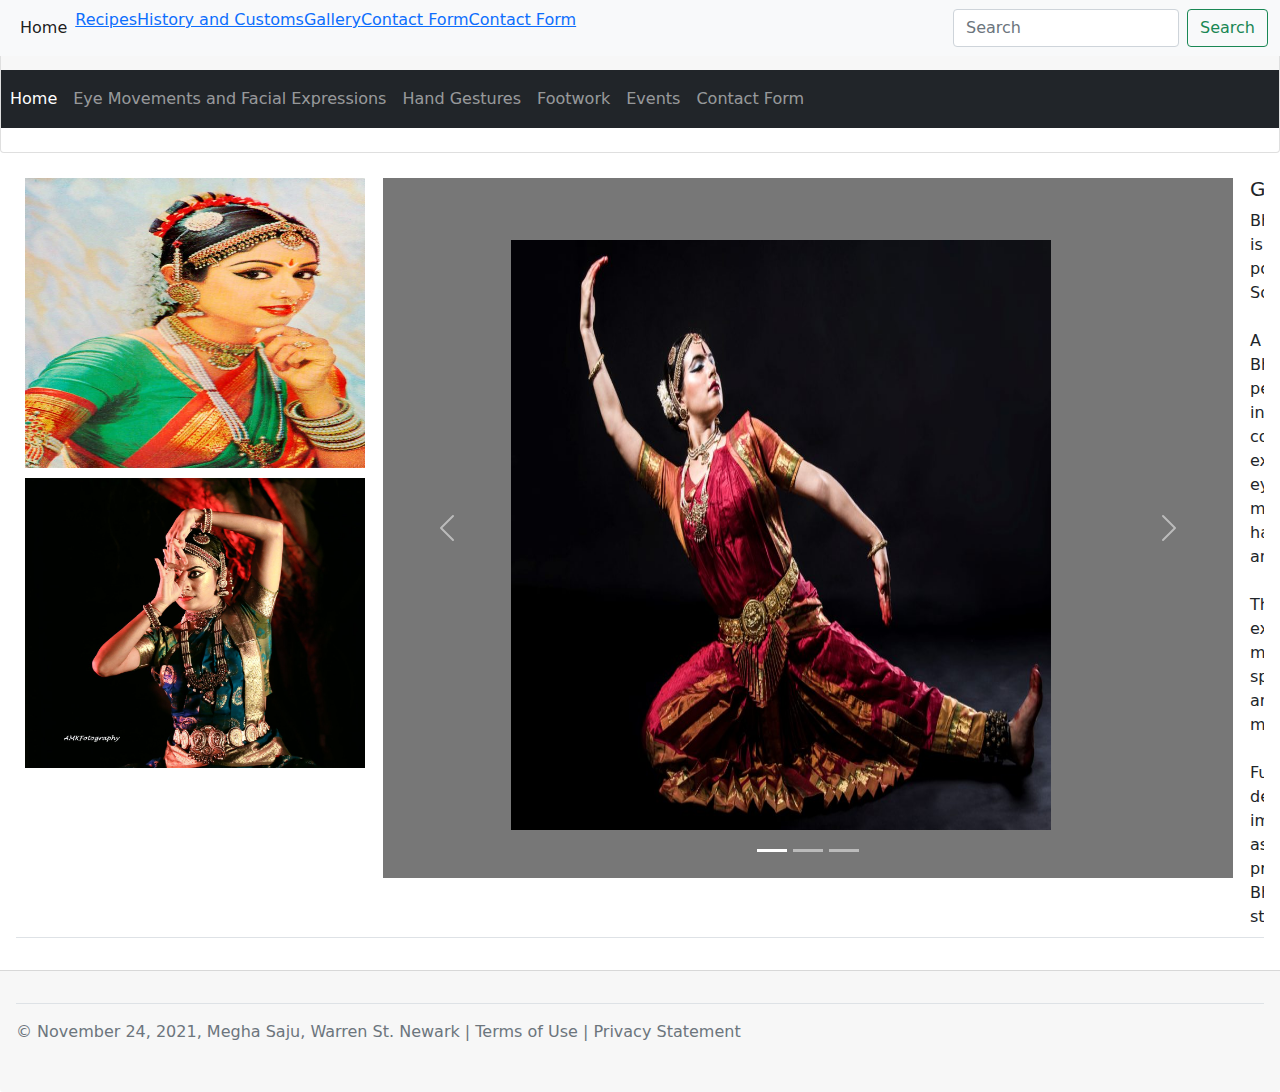
<file: Final_Project/index.html>
<!DOCTYPE html>
<html lang="en" xmlns:flex-basis="http://www.w3.org/1999/xhtml">
<head>
    <meta charset="UTF-8">
    <title>Bharatanatyam Indian Classical Dance</title>
    <link rel="stylesheet" href="css/bootstrap.css">
    <script src="js/bootstrap.min.js"></script>
 </head>
<body>
<div class="card text-center position-relative" align="top">
    <div class="card-header align-content-xxl-stretch">
        <H1>Bharatanatyam Indian Classical Dance</H1>
    </div>
    <div class="card-subtitle" >
        <nav class="navbar navbar-expand-md navbar-dark bg-dark mb-4">
            <div class="collapse navbar-collapse" id="navbarCollapse">
                <table class="align-content-lg-stretch" ><tr><td>
                <ul class="navbar-nav me-auto mb-2 mb-md-0">
                    <li class="nav-item">
                        <a class="nav-link active" aria-current="page" href="index.html">Home</a>
                    </li>
                    <li class="nav-item">
                        <a class="nav-link" href="EyeMovementsFacialExpressions.html">Eye Movements and Facial Expressions</a>
                    </li>
                    <li class="nav-item">
                        <a class="nav-link" href="HandGestures.html">Hand Gestures</a>
                    </li>
                    <li class="nav-item">
                        <a class="nav-link" href="FootWork.html">Footwork</a>
                    </li>
                    <li class="nav-item">
                        <a class="nav-link" href="Events.html">Events</a>
                    </li>
                    <li class="nav-item">
                        <a class="nav-link" href="ContactForm.html">Contact Form</a>
                    </li>
                </ul>
                </td></tr>  </table>
            </div>
        </nav>

        <nav class="navbar fixed-top navbar-expand-lg navbar-light bg-light">
            <div class="container-fluid">
                <button class="navbar-toggler" type="button" data-bs-toggle="collapse" data-bs-target="#navbarToggler"
                        aria-controls="navbarToggler" aria-expanded="false" aria-label="Toggle navigation">
                    <span class="navbar-toggler-icon"></span>
                </button>
                    <ul class="navbar-nav me-auto mb-2 mb-lg-0" >
                        <li class="nav-item">
                            <a class="nav-link active" aria-current="page" href="index.html">Home</a>
                        </li>
                        <li class="nav-item">
                            <a href="EyeMovementsFacialExpressions.html">Recipes</a>
                        </li>
                        <li class="nav-item">
                            <a href="HandGestures.html">History and Customs</a>
                        </li>
                        <li class="nav-item">
                            <a href="FootWork.html">Gallery</a>
                        </li>
                        <li class="nav-item">
                            <a href="Events.html">Contact Form</a>
                        </li>
                        <li class="nav-item">
                            <a href="ContactForm.html">Contact Form</a>
                        </li>
                    </ul>
                    <form class="d-flex">
                        <input class="form-control me-2" type="search" placeholder="Search" aria-label="Search">
                        <button class="btn btn-outline-success" type="submit">Search</button>
                    </form>
                </div>
            </div>
        </nav>
    </div>
    <div class="card-body">
        <div  class="table-responsive">
            <table class="table text-center">
           <tr>
               <td colspan="1"><table>
                   <tr><td><img class="mb-2" src="images/homepageface.jpg" alt="expressive face" width="340" height="290"></td></tr>

                   <tr><td><img class="mb-2" src="images/homepageface2.jpg" alt="expressive face" width="340" height="290"></td></tr>

               </table></td>
               <td>
                   <table><tr><td>
                       <div id="myCarousel" class="carousel slide" data-bs-ride="carousel">
                           <div class="carousel-indicators">
                               <button type="button" data-bs-target="#myCarousel" data-bs-slide-to="0" class="active" aria-current="true" aria-label="Slide 1"></button>
                               <button type="button" data-bs-target="#myCarousel" data-bs-slide-to="1" aria-label="Slide 2"></button>
                               <button type="button" data-bs-target="#myCarousel" data-bs-slide-to="2" aria-label="Slide 3"></button>
                           </div>
                           <div class="carousel-inner">
                               <div class="carousel-item active">
                                   <svg class="bd-placeholder-img" width="850px" height="700px" xmlns="http://www.w3.org/2000/svg" aria-hidden="true" preserveAspectRatio="xMidYMid slice" focusable="false"><rect width="100%" height="100%" fill="#777"/></svg>

                                   <div class="container">
                                       <div class="carousel-caption text-start">
                                           <img class="mb-2" src="images/carousel1.jpg" alt="expressive face" width="540" height="590">
                                       </div>
                                   </div>
                               </div>
                               <div class="carousel-item">
                                   <svg class="bd-placeholder-img" width="850px" height="700px" xmlns="http://www.w3.org/2000/svg" aria-hidden="true" preserveAspectRatio="xMidYMid slice" focusable="false"><rect width="100%" height="100%" fill="#777"/></svg>

                                   <div class="container">
                                       <div class="carousel-caption">
                                           <img class="mb-2" src="images/carousel2.jpg" alt="expressive face" width="540" height="590">
                                       </div>
                                   </div>
                               </div>
                               <div class="carousel-item">
                                   <svg class="bd-placeholder-img" width="850px" height="700px" xmlns="http://www.w3.org/2000/svg" aria-hidden="true" preserveAspectRatio="xMidYMid slice" focusable="false"><rect width="100%" height="100%" fill="#777"/></svg>

                                   <div class="container">
                                       <div class="carousel-caption text-end">
                                           <img class="mb-2" src="images/carousel3.jpg" alt="expressive face" width="540" height="590">
                                       </div>
                                   </div>
                               </div>
                           </div>
                           <button class="carousel-control-prev" type="button" data-bs-target="#myCarousel" data-bs-slide="prev">
                               <span class="carousel-control-prev-icon" aria-hidden="true"></span>
                               <span class="visually-hidden">Previous</span>
                           </button>
                           <button class="carousel-control-next" type="button" data-bs-target="#myCarousel" data-bs-slide="next">
                               <span class="carousel-control-next-icon" aria-hidden="true"></span>
                               <span class="visually-hidden">Next</span>
                           </button>
                       </div>

               </td></tr></table>
               </td>

               <td colspan="1" rowspan="2" align="left">
                   <H5>General Info</H5>
                   <p2>Bharatanatyam is a dance form popular in South India.<br/> </p2> <br/>
                   <p2>A Bharatanatyam performance includes a combination of expressions, <br/>eye movements, hand gestures, and footwork.<br/>
                   </p2><br/>
                   <p2>The site will explain the meaning of specific dances and specific movements. <br/></br>Further, it will detail the important aspects of proper Bharatanatyam steps.<br/></p2>
               </td>
           </tr>
       </table>
     </div>
    </div>
    <div class="card-footer text-muted">
        <footer class="d-flex flex-wrap justify-content-between align-items-center py-3 my-4 border-top">
            <div class="col-md-12 d-flex align-items-center">
                <span class="text-muted" align="center">&copy; November 24, 2021, Megha Saju, Warren St. Newark | Terms of Use | Privacy Statement </span>
            </div>

         </footer>
    </div>
</div>
</body>
</html>
</file>
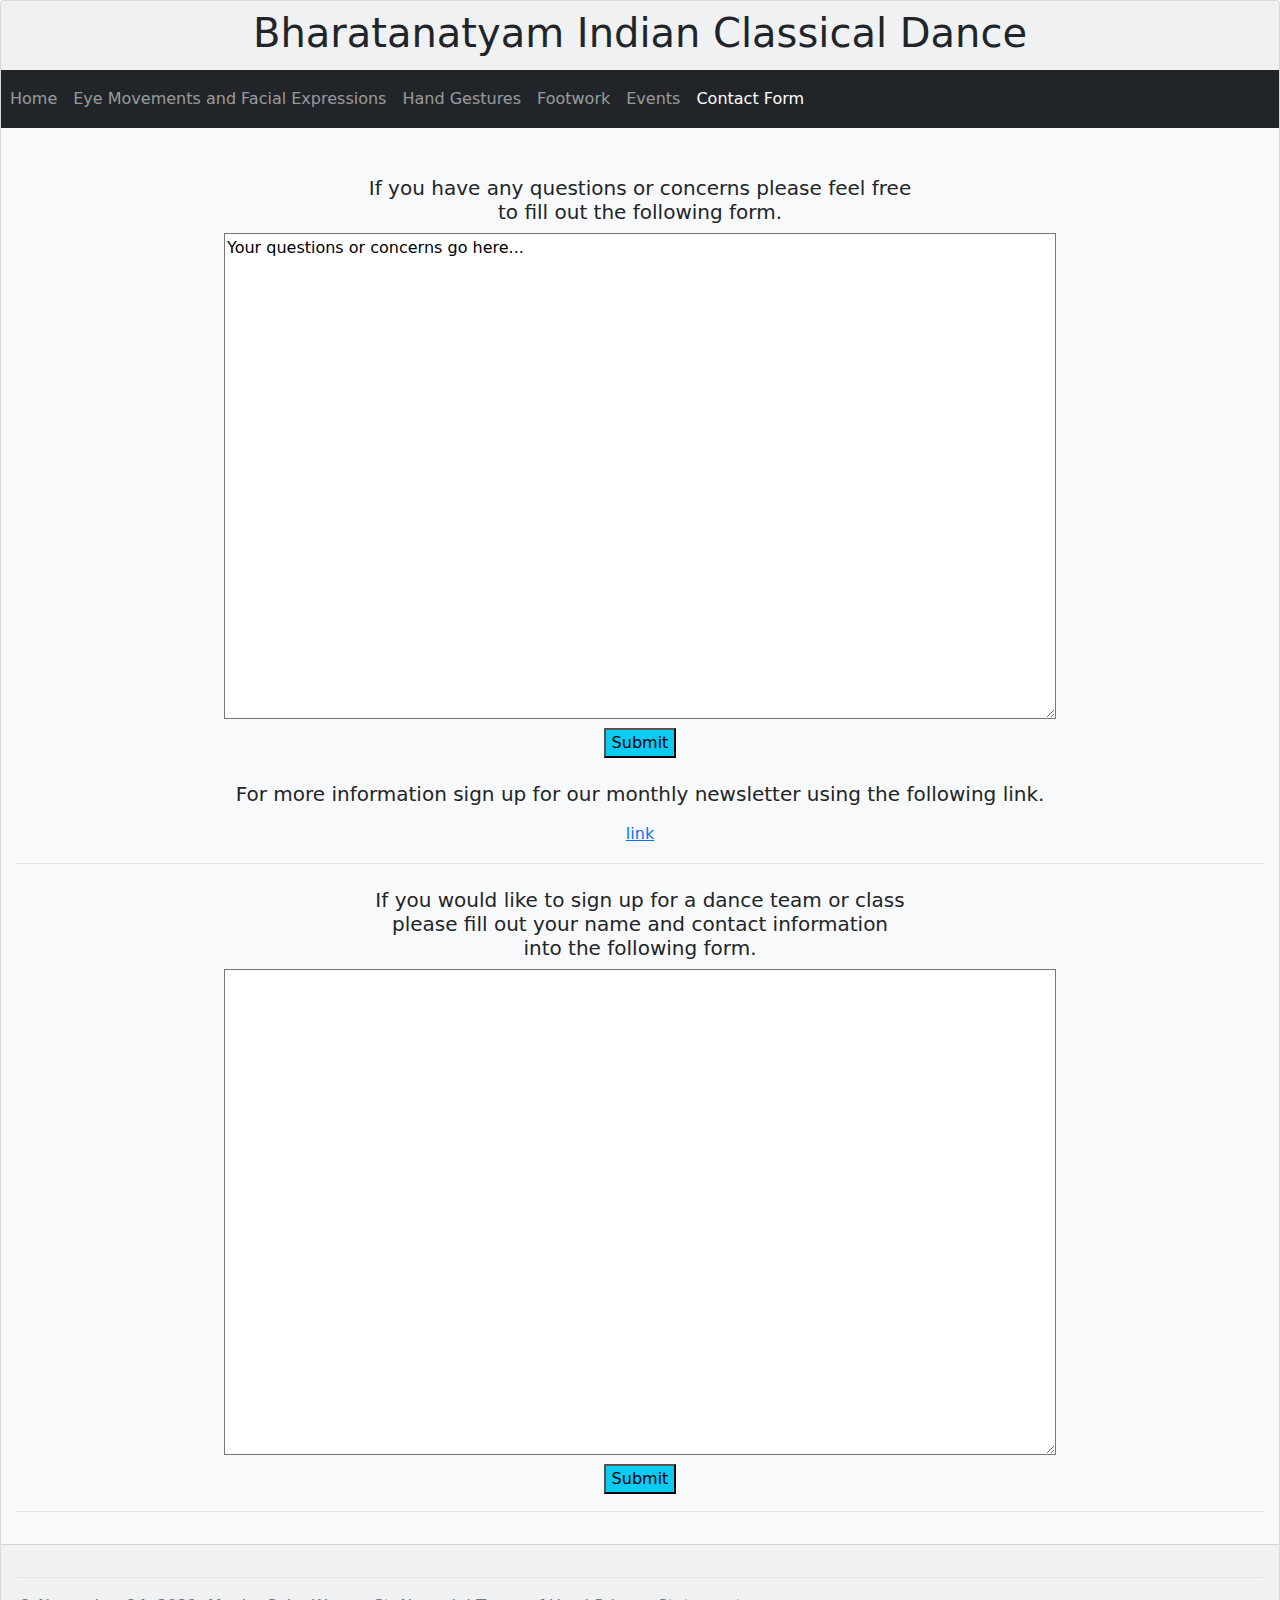
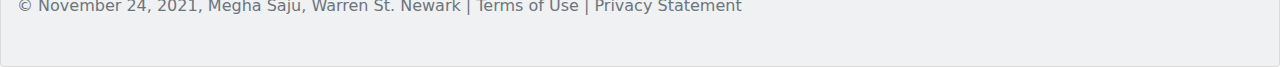
<file: Final_Project/ContactForm.html>
<!DOCTYPE html>
<html lang="en">
<head>
    <meta charset="UTF-8">
    <title>Eye Movements and Facial Expressions</title>
    <link rel="stylesheet" href="css/bootstrap.css">
    <script src="js/bootstrap.min.js"></script>
    <style>    </style>
</head>
<body>
<div class="card text-center position-relative bg-light" >
    <div class="card-header align-content-xxl-stretch">
        <H1>Bharatanatyam Indian Classical Dance</H1>
    </div>
    <div class="card-subtitle" >
        <nav class="navbar navbar-expand-md navbar-dark bg-dark mb-4">
            <div class="collapse navbar-collapse" id="navbarCollapse">
                <table class="align-content-lg-stretch" ><tr><td>
                    <ul class="navbar-nav me-auto mb-2 mb-md-0">
                        <li class="nav-item">
                            <a class="nav-link" href="index.html">Home</a>
                        </li>
                        <li class="nav-item">
                            <a class="nav-link" aria-current="page" href="EyeMovementsFacialExpressions.html">Eye Movements and Facial Expressions</a>
                        </li>
                        <li class="nav-item">
                            <a class="nav-link" href="HandGestures.html">Hand Gestures</a>
                        </li>
                        <li class="nav-item">
                            <a class="nav-link" href="FootWork.html">Footwork</a>
                        </li>
                        <li class="nav-item">
                            <a class="nav-link" href="Events.html">Events</a>
                        </li>
                        <li class="nav-item">
                            <a class="nav-link active" href="ContactForm.html">Contact Form</a>
                        </li>
                    </ul>
                </td></tr>  </table>
            </div>
        </nav>
    </div>
    <div class="card-body">
        <div  class="table-responsive">
            <table class="table text-center" >
                <tr>
                    <td align="center"> <H5>If you have any questions or concerns please feel free <br/>to fill out the following form.</H5>
                        <form action="contactSubmitted.html">
                        <table><tr><td>

                        <textarea cols="100" rows="20" class="border-1">Your questions or concerns go here...</textarea>
                            <br/>
                        </td> </tr><tr align="center"><td>
                        <input type="submit" alt="Submit" class="bg-info">
                        </form> <H5><br/>For more information sign up for our monthly newsletter using the following link.</H5>
                        <a class="nav-link" href="#"><u>link</u></a>
                        </td></tr>
                       </table>
                    </td>

                </tr>
            </table>

            <table class="table text-center" >
                <tr>
                    <td align="center"> <H5>If you would like to sign up for a dance team or class<br/>please fill out your name and contact information
                        <br/>into
                        the following form.</H5>
                        <form action="contactSubmitted.html">
                            <table><tr><td>

                                <textarea cols="100" rows="20" class="border-1"></textarea>
                                <br/>
                            </td> </tr><tr align="center"><td>
                                <input type="submit" alt="Submit" class="bg-info">
                        </form> <H5></H5>

                    </td></tr>
            </table>
            </td>

            </tr>
            </table>
        </div>
    </div>
    <div class="card-footer text-muted">
        <footer class="d-flex flex-wrap justify-content-between align-items-center py-3 my-4 border-top">
            <div class="col-md-12 d-flex align-items-center">
                <span class="text-muted">&copy; November 24, 2021, Megha Saju, Warren St. Newark | Terms of Use | Privacy Statement </span>
            </div>

        </footer>
    </div>
</div>
</body>
</html>
</file>
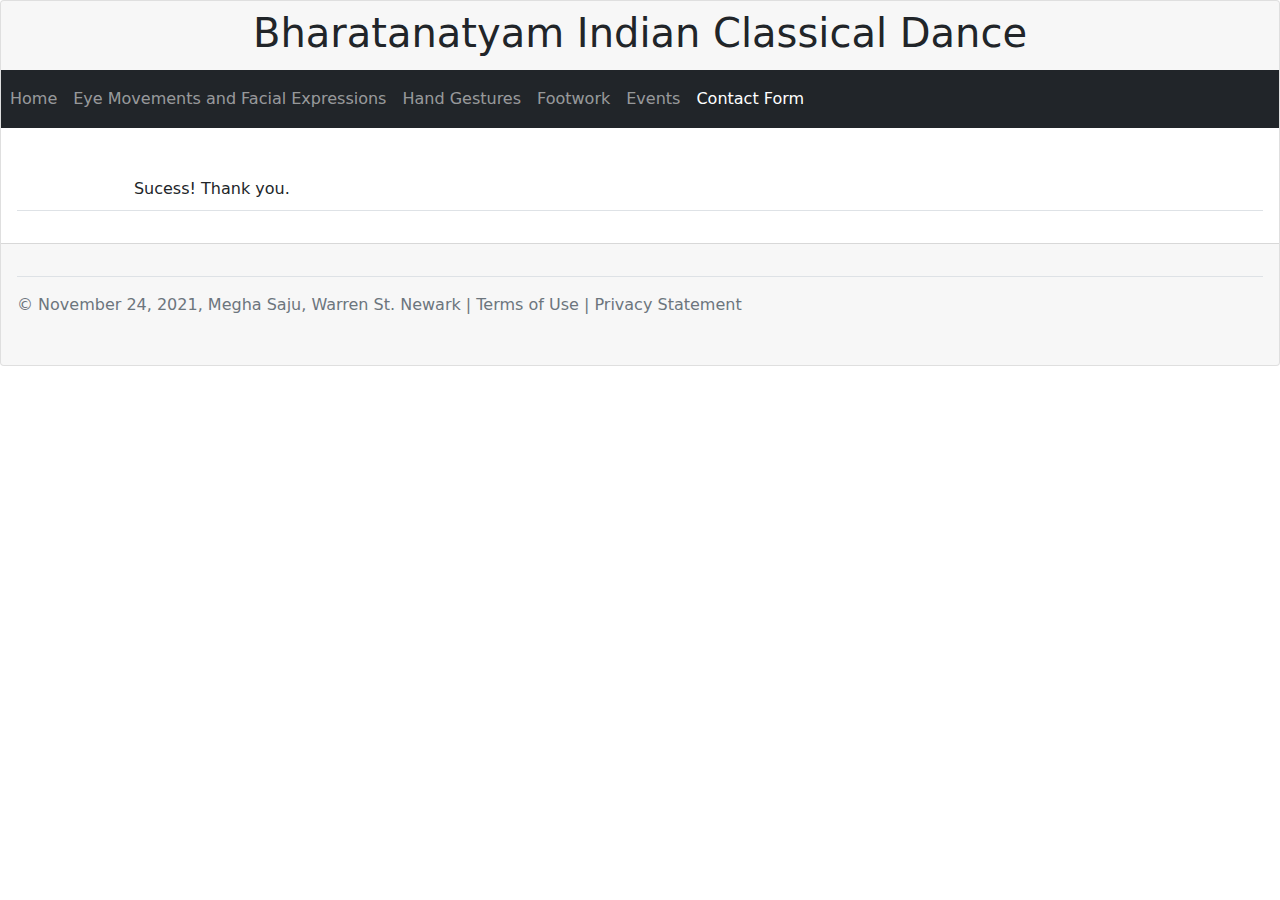
<file: Final_Project/contactSubmitted.html>
<!DOCTYPE html>
<html lang="en">
<head>
    <meta charset="UTF-8">
    <title>Eye Movements and Facial Expressions</title>
    <link rel="stylesheet" href="css/bootstrap.css">
    <script src="js/bootstrap.min.js"></script>
    <style>    </style>
</head>
<body>
<div class="card text-center position-relative" >
    <div class="card-header align-content-xxl-stretch">
        <H1>Bharatanatyam Indian Classical Dance</H1>
    </div>
    <div class="card-subtitle" >
        <nav class="navbar navbar-expand-md navbar-dark bg-dark mb-4">
            <div class="collapse navbar-collapse" id="navbarCollapse">
                <table class="align-content-lg-stretch" ><tr><td>
                    <ul class="navbar-nav me-auto mb-2 mb-md-0">
                        <li class="nav-item">
                            <a class="nav-link" href="index.html">Home</a>
                        </li>
                        <li class="nav-item">
                            <a class="nav-link" aria-current="page" href="#">Eye Movements and Facial Expressions</a>
                        </li>
                        <li class="nav-item">
                            <a class="nav-link" href="HandGestures.html">Hand Gestures</a>
                        </li>
                        <li class="nav-item">
                            <a class="nav-link" href="FootWork.html">Footwork</a>
                        </li>
                        <li class="nav-item">
                            <a class="nav-link " href="Events.html">Events</a>
                        </li>
                        <li class="nav-item">
                            <a class="nav-link active" href="ContactForm.html">Contact Form</a>
                        </li>
                    </ul>
                </td></tr>  </table>
            </div>
        </nav>
    </div>
    <div class="card-body">
        <div  class="table-responsive">
            <table class="table text-center">
                <tr>
                    <td colspan="1"><table>
                        <tr><td></td></tr>

                        <tr><td></td></tr>

                    </table></td>
                    <td>
                        <table><tr><td>
                            Sucess!
                            Thank you.
                        </td></tr></table>
                    </td>

                    <td colspan="1" rowspan="2">
                    </td>
                </tr>
            </table>
        </div>
    </div>
    <div class="card-footer text-muted">
        <footer class="d-flex flex-wrap justify-content-between align-items-center py-3 my-4 border-top">
            <div class="col-md-12 d-flex align-items-center">
                <span class="text-muted">&copy; November 24, 2021, Megha Saju, Warren St. Newark | Terms of Use | Privacy Statement </span>
            </div>

        </footer>
    </div>
</div>
</body>
</html>
</file>
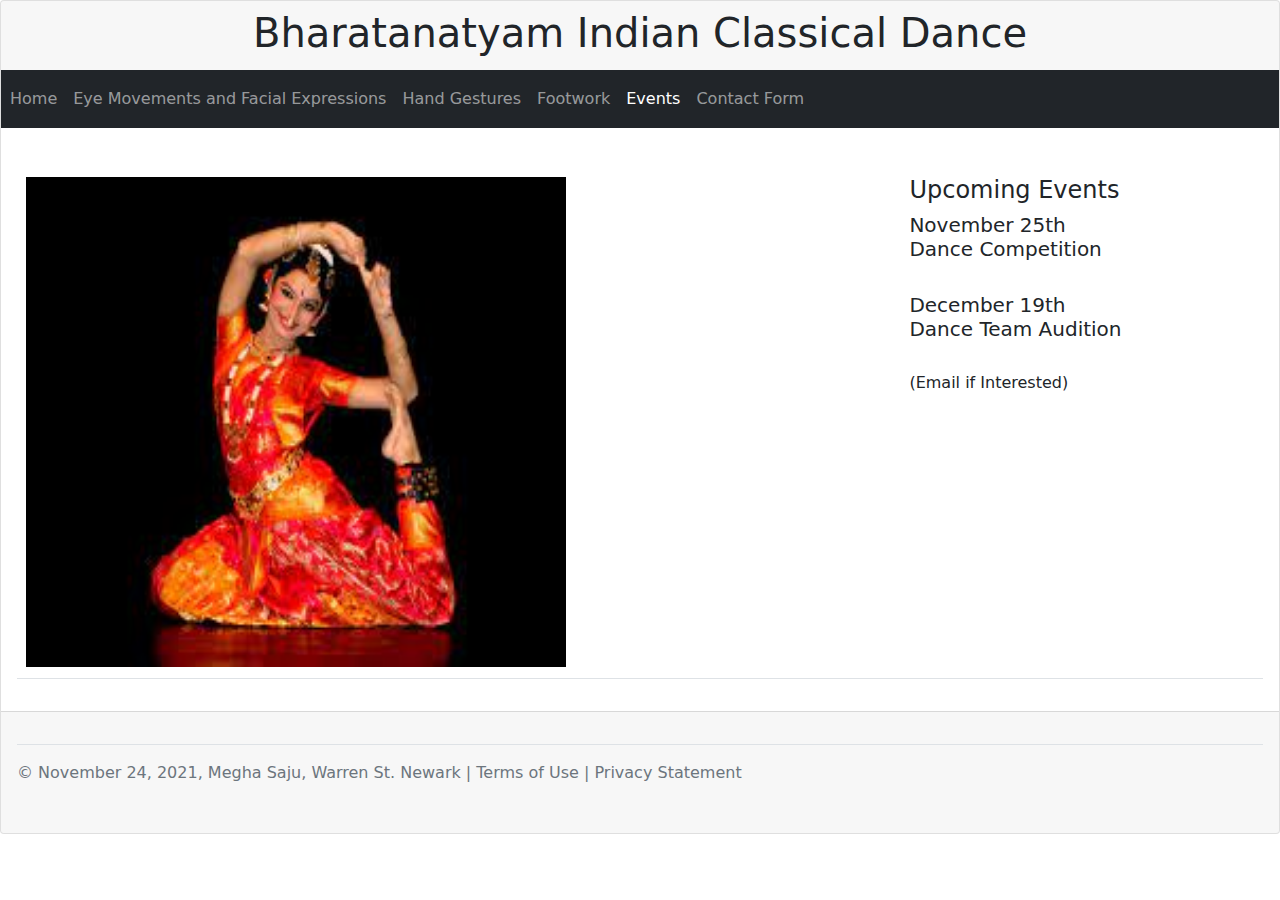
<file: Final_Project/Events.html>
<!DOCTYPE html>
<html lang="en">
<head>
    <meta charset="UTF-8">
    <title>Eye Movements and Facial Expressions</title>
    <link rel="stylesheet" href="css/bootstrap.css">
    <script src="js/bootstrap.min.js"></script>
    <style>    </style>
</head>
<body>
<div class="card text-center position-relative" >
    <div class="card-header align-content-xxl-stretch">
        <H1>Bharatanatyam Indian Classical Dance</H1>
    </div>
    <div class="card-subtitle" >
        <nav class="navbar navbar-expand-md navbar-dark bg-dark mb-4">
            <div class="collapse navbar-collapse" id="navbarCollapse">
                <table class="align-content-lg-stretch" ><tr><td>
                    <ul class="navbar-nav me-auto mb-2 mb-md-0">
                        <li class="nav-item">
                            <a class="nav-link" href="index.html">Home</a>
                        </li>
                        <li class="nav-item">
                            <a class="nav-link" aria-current="page" href="#">Eye Movements and Facial Expressions</a>
                        </li>
                        <li class="nav-item">
                            <a class="nav-link" href="HandGestures.html">Hand Gestures</a>
                        </li>
                        <li class="nav-item">
                            <a class="nav-link" href="FootWork.html">Footwork</a>
                        </li>
                        <li class="nav-item">
                            <a class="nav-link active" href="Events.html">Events</a>
                        </li>
                        <li class="nav-item">
                            <a class="nav-link" href="ContactForm.html">Contact Form</a>
                        </li>
                    </ul>
                </td></tr>  </table>
            </div>
        </nav>
    </div>
    <div class="card-body">
        <div  class="table-responsive">
            <table class="table">
                <tr>
                    <td colspan="1"><table>
                        <tr><td><img src="images/bharata.jpg" width="540" height="490" /></td></tr>

                        <tr><td></td></tr>

                    </table></td>

                    <td colspan="4" align="left">
                        <H4>Upcoming Events</H4>
                        <h5>November 25th <br/>Dance Competition<br/> </h5> <br/>
                        <h5> December 19th <br/>Dance Team Audition<br/>
                        </h5><br/>
                        <h6>(Email if Interested) <br/><br/></h6>
                    </td>
                </tr>
            </table>
        </div>
    </div>
    <div class="card-footer text-muted">
        <footer class="d-flex flex-wrap justify-content-between align-items-center py-3 my-4 border-top">
            <div class="col-md-12 d-flex align-items-center">
                <span class="text-muted">&copy; November 24, 2021, Megha Saju, Warren St. Newark | Terms of Use | Privacy Statement </span>
            </div>

        </footer>
    </div>
</div>
</body>
</html>
</file>
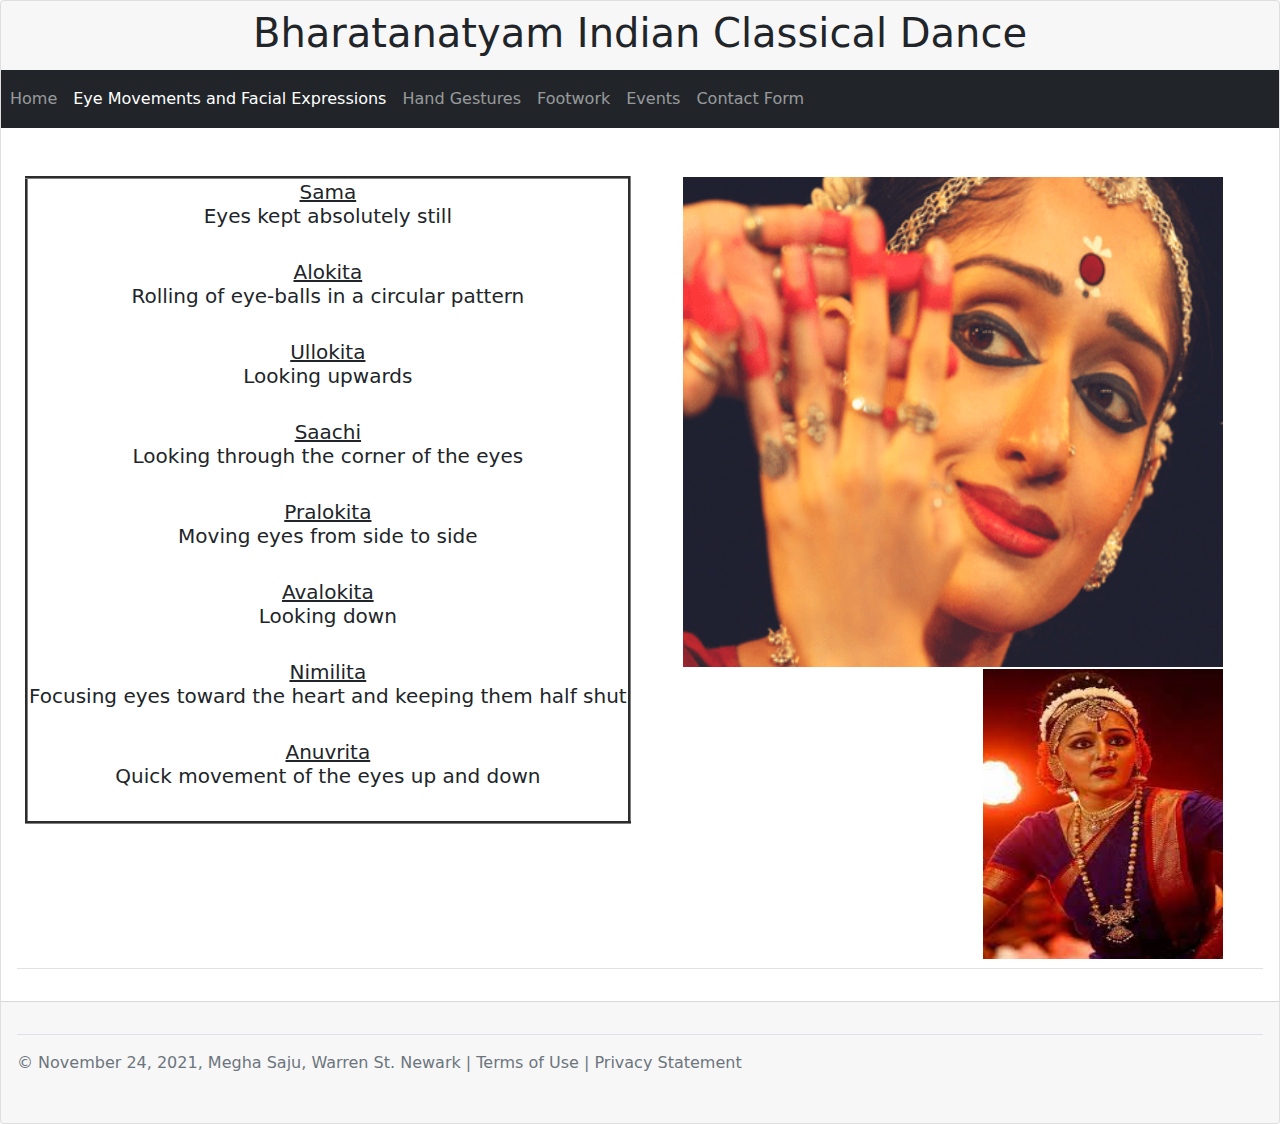
<file: Final_Project/EyeMovementsFacialExpressions.html>
<!DOCTYPE html>
<html lang="en">
<head>
    <meta charset="UTF-8">
    <title>Eye Movements and Facial Expressions</title>
    <link rel="stylesheet" href="css/bootstrap.css">
    <script src="js/bootstrap.min.js"></script>
    <style>    </style>
</head>
<body>
<div class="card text-center position-relative" >
    <div class="card-header align-content-xxl-stretch">
        <H1>Bharatanatyam Indian Classical Dance</H1>
    </div>
    <div class="card-subtitle" >
        <nav class="navbar navbar-expand-md navbar-dark bg-dark mb-4">
            <div class="collapse navbar-collapse" id="navbarCollapse">
                <table class="align-content-lg-stretch" ><tr><td>
                    <ul class="navbar-nav me-auto mb-2 mb-md-0">
                        <li class="nav-item">
                            <a class="nav-link" href="index.html">Home</a>
                        </li>
                        <li class="nav-item">
                            <a class="nav-link active" aria-current="page" href="#">Eye Movements and Facial Expressions</a>
                        </li>
                        <li class="nav-item">
                            <a class="nav-link" href="HandGestures.html">Hand Gestures</a>
                        </li>
                        <li class="nav-item">
                            <a class="nav-link" href="FootWork.html">Footwork</a>
                        </li>
                        <li class="nav-item">
                            <a class="nav-link" href="Events.html">Events</a>
                        </li>
                        <li class="nav-item">
                            <a class="nav-link" href="ContactForm.html">Contact Form</a>
                        </li>
                    </ul>
                </td></tr>  </table>
            </div>
        </nav>
    </div>
    <div class="card-body">
        <div  class="table-responsive">
            <table class="table">
                <tr>
                    <td colspan="4" align="left">
                    <table border="3"><tr><td align="center">
                        <h5><u>Sama</u><br/>Eyes kept absolutely still<br/> </h5> <br/>
                        <h5><u>Alokita</u><br/>Rolling of eye-balls in a circular pattern<br/> </h5> <br/>
                        <h5><u>Ullokita</u><br/>Looking upwards<br/> </h5> <br/>
                        <h5><u>Saachi</u><br/>Looking through the corner of the eyes<br/> </h5> <br/>
                        <h5><u>Pralokita</u><br/>Moving eyes from side to side<br/> </h5> <br/>
                        <h5><u>Avalokita</u><br/>Looking down<br/> </h5> <br/>
                        <h5><u>Nimilita</u><br/>Focusing eyes toward the heart and keeping them half shut<br/> </h5> <br/>
                        <h5><u>Anuvrita</u><br/>Quick movement of the eyes up and down<br/> </h5> <br/>
                    </td></tr></table>
                    </td>

                <td colspan="1"><table>
                    <tr><td align="left"><img src="images/expressionscloseup.png" width="540" height="490" /></td></tr>

                    <tr><td align="right"><img src="images/expressions.jpg" width="240" height="290" /></td></tr>



                </table></td>
                </tr></table>
        </div>
    </div>
    <div class="card-footer text-muted">
        <footer class="d-flex flex-wrap justify-content-between align-items-center py-3 my-4 border-top">
            <div class="col-md-12 d-flex align-items-center">
                <span class="text-muted">&copy; November 24, 2021, Megha Saju, Warren St. Newark | Terms of Use | Privacy Statement </span>
            </div>

        </footer>
    </div>
</div>
</body>
</html>
</file>
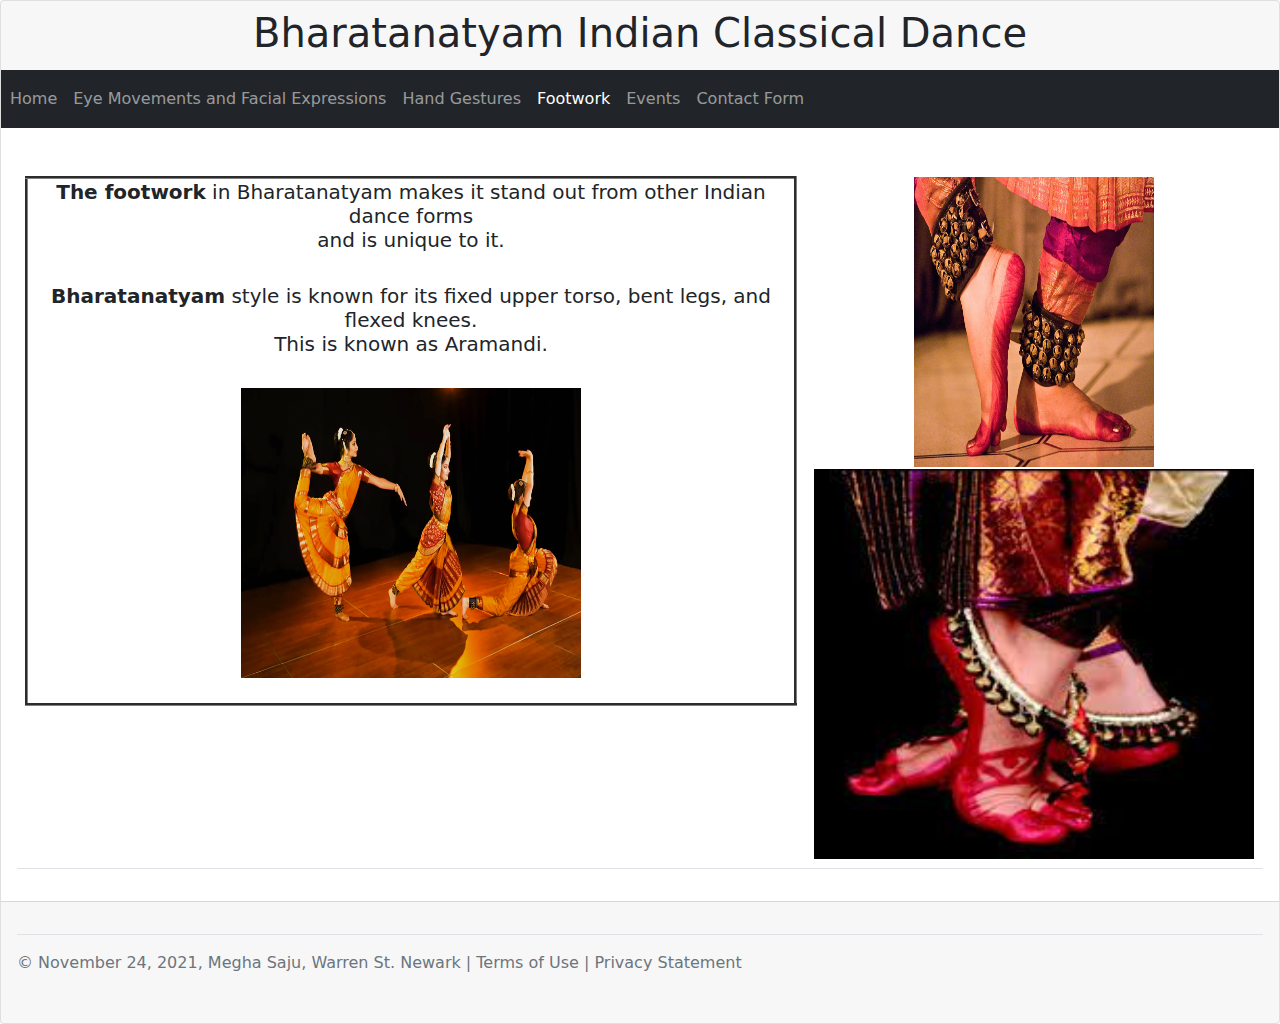
<file: Final_Project/FootWork.html>
<!DOCTYPE html>
<html lang="en">
<head>
    <meta charset="UTF-8">
    <title>Eye Movements and Facial Expressions</title>
    <link rel="stylesheet" href="css/bootstrap.css">
    <script src="js/bootstrap.min.js"></script>
    <style>    </style>
</head>
<body>
<div class="card text-center position-relative" >
    <div class="card-header align-content-xxl-stretch">
        <H1>Bharatanatyam Indian Classical Dance</H1>
    </div>
    <div class="card-subtitle" >
        <nav class="navbar navbar-expand-md navbar-dark bg-dark mb-4">
            <div class="collapse navbar-collapse" id="navbarCollapse">
                <table class="align-content-lg-stretch" ><tr><td>
                    <ul class="navbar-nav me-auto mb-2 mb-md-0">
                        <li class="nav-item">
                            <a class="nav-link" href="index.html">Home</a>
                        </li>
                        <li class="nav-item">
                            <a class="nav-link" aria-current="page" href="#">Eye Movements and Facial Expressions</a>
                        </li>
                        <li class="nav-item">
                            <a class="nav-link" href="HandGestures.html">Hand Gestures</a>
                        </li>
                        <li class="nav-item">
                            <a class="nav-link active" href="FootWork.html">Footwork</a>
                        </li>
                        <li class="nav-item">
                            <a class="nav-link" href="Events.html">Events</a>
                        </li>
                        <li class="nav-item">
                            <a class="nav-link" href="ContactForm.html">Contact Form</a>
                        </li>
                    </ul>
                </td></tr>  </table>
            </div>
        </nav>
    </div>
    <div class="card-body">
        <div  class="table-responsive">
            <table class="table">
                <tr>
                    <td colspan="3" align="left">
                        <table border="3"><tr><td align="center">
                            <h5><b>The footwork</b> in Bharatanatyam makes it stand out from other Indian dance forms <br/> and is unique to it. </h5> <br/>
                            <h5><b>Bharatanatyam</b> style is known for its fixed upper torso, bent legs, and flexed knees. <br/> This is known as Aramandi.</h5> <br/>
                            <img src="images/carousel2.jpg" width="340" height="290" /><br/><br/>
                        </td></tr></table>
                    </td>

                    <td colspan="1"><table>
                        <tr><td align="center"><img src="images/footwork.jpg" width="240" height="290" alt="footwork" /></td></tr>

                        <tr><td align="center"><img src="images/download.jpg" width="440" height="390"  alt="footwork2"/></td></tr>



                    </table></td>
                </tr></table>
        </div>
    </div>
    <div class="card-footer text-muted">
        <footer class="d-flex flex-wrap justify-content-between align-items-center py-3 my-4 border-top">
            <div class="col-md-12 d-flex align-items-center">
                <span class="text-muted">&copy; November 24, 2021, Megha Saju, Warren St. Newark | Terms of Use | Privacy Statement </span>
            </div>

        </footer>
    </div>
</div>
</body>
</html>
</file>
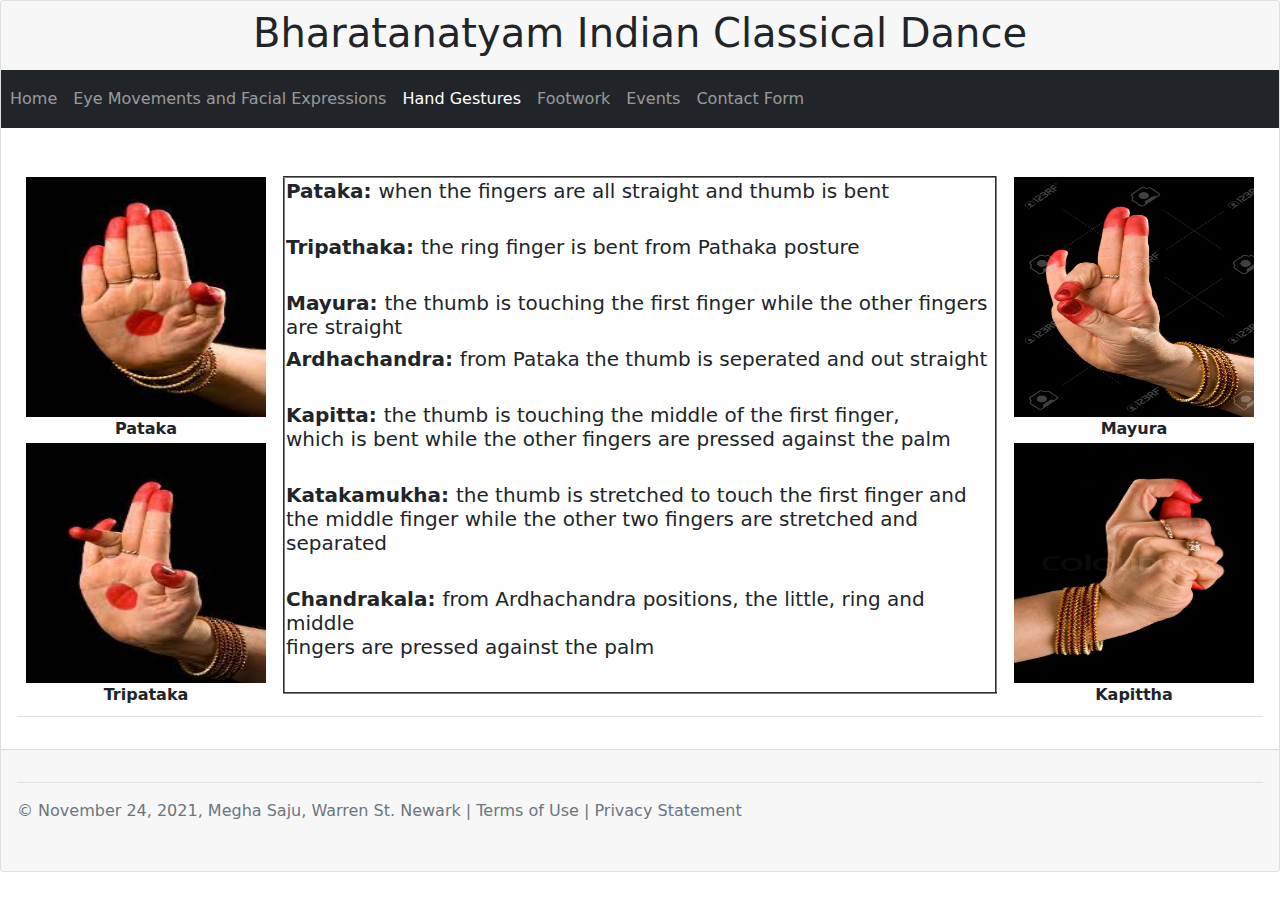
<file: Final_Project/HandGestures.html>
<!DOCTYPE html>
<html lang="en">
<head>
    <meta charset="UTF-8">
    <title>Eye Movements and Facial Expressions</title>
    <link rel="stylesheet" href="css/bootstrap.css">
    <script src="js/bootstrap.min.js"></script>
    <style>    </style>
</head>
<body>
<div class="card text-center position-relative" >
    <div class="card-header align-content-xxl-stretch">
        <H1>Bharatanatyam Indian Classical Dance</H1>
    </div>
    <div class="card-subtitle" >
        <nav class="navbar navbar-expand-md navbar-dark bg-dark mb-4">
            <div class="collapse navbar-collapse" id="navbarCollapse">
                <table class="align-content-lg-stretch" ><tr><td>
                    <ul class="navbar-nav me-auto mb-2 mb-md-0">
                        <li class="nav-item">
                            <a class="nav-link" href="index.html">Home</a>
                        </li>
                        <li class="nav-item">
                            <a class="nav-link" aria-current="page" href="#">Eye Movements and Facial Expressions</a>
                        </li>
                        <li class="nav-item">
                            <a class="nav-link active" href="HandGestures.html">Hand Gestures</a>
                        </li>
                        <li class="nav-item">
                            <a class="nav-link" href="FootWork.html">Footwork</a>
                        </li>
                        <li class="nav-item">
                            <a class="nav-link" href="Events.html">Events</a>
                        </li>
                        <li class="nav-item">
                            <a class="nav-link" href="ContactForm.html">Contact Form</a>
                        </li>
                    </ul>
                </td></tr>  </table>
            </div>
        </nav>
    </div>
    <div class="card-body">
        <div  class="table-responsive">
            <table class="table">
                <tr>
                    <td colspan="1" align="center">
                        <table>
                            <tr><td align="center"><img src="images/pataka.jpg" width="240" height="240" /><br/><b>Pataka</b></td></tr>

                            <tr><td align="center"><img src="images/tripataka.jpg" width="240" height="240" /><br/><b>Tripataka</b></td></tr>
                        </table>
                    </td>
                    <td colspan="2" align="left">
                        <table border="2"><tr><td align="left">
                            <h5><b>Pataka: </b> when the fingers are all straight and thumb is bent</h5> <br/>
                            <h5><b>Tripathaka: </b>the ring finger is bent from Pathaka posture</h5> <br/>
                            <h5><b>Mayura: </b>the thumb is touching the first finger while the other fingers<br/> are straight</h5>
                            <h5><b>Ardhachandra: </b>from Pataka the thumb is seperated and out straight</h5> <br/>
                            <h5><b>Kapitta: </b>the thumb is touching the middle of the first finger, <br/>which is bent while the other
                                fingers are pressed against the palm</h5> <br/>
                            <h5><b>Katakamukha: </b>the thumb is stretched to touch the first finger and <br/>the middle finger while the other
                                two fingers are stretched and separated</h5> <br/>
                            <h5><b>Chandrakala: </b>from Ardhachandra positions, the little,
                                ring and middle <br/>fingers are pressed against the palm</h5> <br/>

                        </td></tr></table>
                    </td>


                    <td colspan="1" align="center">
                        <table>
                        <tr><td align="center"><img src="images/mayura.jpg" width="240" height="240" /><br/><b>Mayura</b></td></tr>

                        <tr><td align="center"><img src="images/kapittha.jpg" width="240" height="240" /><br/><b>Kapittha</b></td></tr>



                    </table></td>
                </tr></table>
        </div>
    </div>
    <div class="card-footer text-muted">
        <footer class="d-flex flex-wrap justify-content-between align-items-center py-3 my-4 border-top">
            <div class="col-md-12 d-flex align-items-center">
                <span class="text-muted">&copy; November 24, 2021, Megha Saju, Warren St. Newark | Terms of Use | Privacy Statement </span>
            </div>

        </footer>
    </div>
</div>
</body>
</html>
</file>
